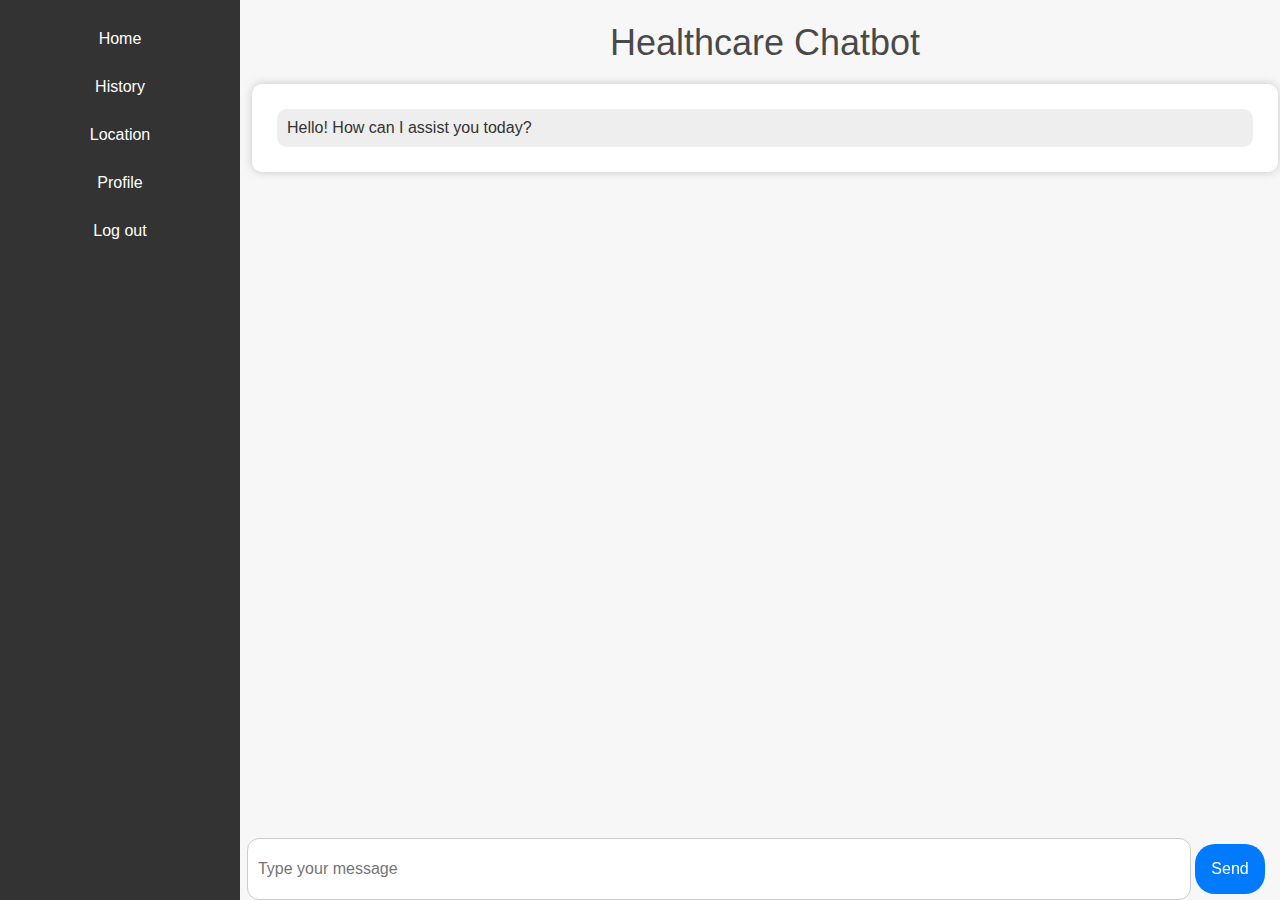
<file: authentication/chathome.html>
<!DOCTYPE html>
<html lang="en">
<head>
    <meta charset="UTF-8">
    <meta name="viewport" content="width=device-width, initial-scale=1.0">
    <title>Home</title>
    <script src="https://code.jquery.com/jquery-3.7.1.js" integrity="sha256-eKhayi8LEQwp4NKxN+CfCh+3qOVUtJn3QNZ0TciWLP4=" crossorigin="anonymous"></script>
    <style>
        body {
    font-family: Arial, sans-serif;
    background-color: #f7f7f7;
    margin: 0;
    padding: 0;
}

#container {
    display: flex;
}

#sidebar {
    width: 200px;
    background-color: #333;
    color: #fff;
    padding: 20px;
    position: fixed;
    height: 100%;
}

#content {
    flex-grow: 1;
    padding: 2px;
    margin-left: 250px;
    max-width: auto;
    margin-bottom: 50px;
}

.nav-link {
    display: block;
    color: #fff;
    text-decoration: none;
    padding: 10px;
    margin-bottom: 10px;
    transition: background-color 0.3s;
    text-align: center;
}

.nav-link:hover {
    background-color: #555;
}

.chat-container {
    background-color: #fff;
    box-shadow: 0 0 10px rgba(0, 0, 0, 0.2);
    border-radius: 10px;
    padding: 20px;
}

.header {
    text-align: center;
    opacity: 0.7;
    font-size: 36px;
    margin-bottom: 20px;
    margin-top: 20px;
}

.user-message {
    background-color: #007BFF;
    color: #fff;
    border-radius: 10px;
    margin: 5px;
    padding: 10px;
    display: inline-block;
}

.bot-message {
    background-color: #eee;
    color: #333;
    border-radius: 10px;
    margin: 5px;
    padding: 10px;
    display: block;
}

.input-container {
    margin-left: 180px;
    position: fixed;
    bottom: 0;
    left: 0;
    width: 90%;
    text-align: center;
}

input[type="text"] {
    width: 80%;
    height: 40px;
    border: 1px solid #ccc;
    border-radius: 12px;
    padding: 10px;
    font-size: 16px;
}

input[type="submit"] {
    width: 70px;
    height: 50px;
    background-color: #007BFF;
    color: #fff;
    border: none;
    border-radius: 20px;
    font-size: 16px;
    cursor: pointer;
}
    </style>
</head>
<body>
 
    <div id="container">
        <div id="sidebar">
            <a href="/chathome" class="nav-link">Home</a>
            <a href="/chathistory" class="nav-link">History</a>
            <a href="https://www.google.com/maps/search/near+by+hospital+to+me/@29.8646859,77.8938783,15z/data=!3m1!4b1?entry=ttu" class="nav-link">Location</a>
            <a href="/profile" class="nav-link">Profile</a>
            <a href="/signout" class="nav-link">Log out</a>
        </div>
        <div id="content">
            <div class="header">Healthcare Chatbot</div>
            <div class="chat-container" id="chat-container">
                <div class="message bot-message">Hello! How can I assist you today?</div>
            </div>
            <div class="input-container">
            <form action ="#" method="post" id="message-form">
                <input type="text" name="bot" id="user-input" placeholder="Type your message">
               

                <input type="submit" id="submit-button" value="Send">
            </form>
            </div>
        </div>
    </div>

    <script>
        const chatContainer = document.getElementById("chat-container");
        const userInput = document.getElementById("user-input");
        const sendButton = document.getElementById("submit-button");
        const messageForm = document.getElementById("message-form");
        var a=0;
        // Function to send the user's message
        function sendMessage(event) {
            event.preventDefault(); // Prevent the form from submitting
            
            const userMessage = userInput.value;
            userInput.value = '';
        
            addMessage("user", userMessage);
        
            // Store the message in the database
            
           console.log("upper");
            $.get('/authentication/getResponse',{userM:userMessage}).done(function(data){
                console.log("hey");
                var returnMessage="<p class='message bot-message'>"+data+"</p>"
                $('#chat-container').append(returnMessage)
               

                    
            
            })
           <!-- console.log(returnMessage); -->
            
        }
        
        sendButton.addEventListener("click", sendMessage);
        messageForm.addEventListener("submit", sendMessage);
        
        function addMessage(sender, message) {
            const messageDiv = document.createElement("div");
            messageDiv.className = sender + "-message";
            messageDiv.textContent = message;
            chatContainer.appendChild(messageDiv);
            messageDiv.scrollIntoView();
        }
        
        
        </script>
        


        
        
</body>
</html>
</file>
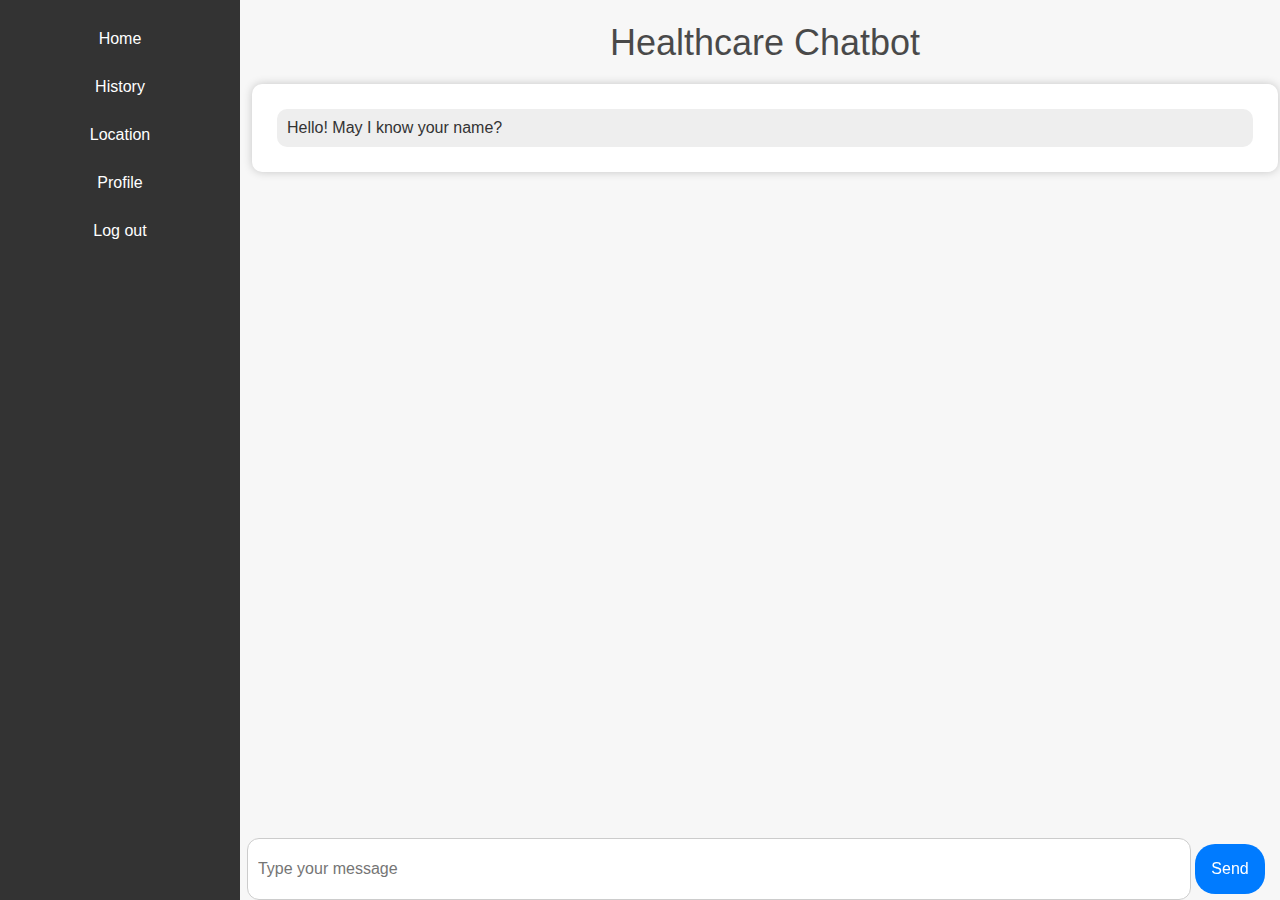
<file: templates/authentication/chathome.html>
<!DOCTYPE html>
<html lang="en">
<head>
    <meta charset="UTF-8">
    <meta name="viewport" content="width=device-width, initial-scale=1.0">
    <title>Home</title>
    <script src="https://code.jquery.com/jquery-3.7.1.js" integrity="sha256-eKhayi8LEQwp4NKxN+CfCh+3qOVUtJn3QNZ0TciWLP4=" crossorigin="anonymous"></script>
    <style>
        body {
    font-family: Arial, sans-serif;
    background-color: #f7f7f7;
    margin: 0;
    padding: 0;
}

#container {
    display: flex;
}

#sidebar {
    width: 200px;
    background-color: #333;
    color: #fff;
    padding: 20px;
    position: fixed;
    height: 100%;
}

#content {
    flex-grow: 1;
    padding: 2px;
    margin-left: 250px;
    max-width: auto;
    margin-bottom: 50px;
}

.nav-link {
    display: block;
    color: #fff;
    text-decoration: none;
    padding: 10px;
    margin-bottom: 10px;
    transition: background-color 0.3s;
    text-align: center;
}

.nav-link:hover {
    background-color: #555;
}

.chat-container {
    background-color: #fff;
    box-shadow: 0 0 10px rgba(0, 0, 0, 0.2);
    border-radius: 10px;
    padding: 20px;
}

.header {
    text-align: center;
    opacity: 0.7;
    font-size: 36px;
    margin-bottom: 20px;
    margin-top: 20px;
}

.user-message {
    background-color: #007BFF;
    color: #fff;
    border-radius: 10px;
    margin: 5px;
    padding: 10px;
    display: inline-block;
}

.bot-message {
    background-color: #eee;
    color: #333;
    border-radius: 10px;
    margin: 5px;
    padding: 10px;
    display: block;
}

.input-container {
    margin-left: 180px;
    position: fixed;
    bottom: 0;
    left: 0;
    width: 90%;
    text-align: center;
}

input[type="text"] {
    width: 80%;
    height: 40px;
    border: 1px solid #ccc;
    border-radius: 12px;
    padding: 10px;
    font-size: 16px;
}

input[type="submit"] {
    width: 70px;
    height: 50px;
    background-color: #007BFF;
    color: #fff;
    border: none;
    border-radius: 20px;
    font-size: 16px;
    cursor: pointer;
}
    </style>
</head>
<body>
 
    <div id="container">
        <div id="sidebar">
            <a href="/chathome" class="nav-link">Home</a>
            <a href="/chathistory" class="nav-link">History</a>
            <a href="https://www.google.com/maps/search/near+by+hospital+to+me/@29.8646859,77.8938783,15z/data=!3m1!4b1?entry=ttu" class="nav-link">Location</a>
            <a href="/profile" class="nav-link">Profile</a>
            <a href="/signout" class="nav-link" onclick="fun()">Log out</a>
        </div>
        <div id="content">
            <div class="header">Healthcare Chatbot</div>
            <div class="chat-container" id="chat-container">
                <div class="message bot-message">Hello! May I know your name?</div>
            </div>
            <div class="input-container">
            <form action ="#" method="post" id="message-form">
                <input type="text" name="bot" id="user-input" placeholder="Type your message">
               

                <input type="submit" id="submit-button" value="Send">
            </form>
            </div>
        </div>
    </div>

    <script>

        function fun(){
            alert("You've been logged out successfully")
        }
        const chatContainer = document.getElementById("chat-container");
        const userInput = document.getElementById("user-input");
        const sendButton = document.getElementById("submit-button");
        const messageForm = document.getElementById("message-form");
        
        // Function to send the user's message
        function sendMessage(event) {
            event.preventDefault(); // Prevent the form from submitting
        
            const userMessage = userInput.value;
            userInput.value = '';
        
            addMessage("user", userMessage);
        
            // Store the message in the database
            var returnMessage;
            $.get('/authentication/getResponse',{userM:userMessage}).done(function(data){
                 returnMessage="<p class='message bot-message'>"+data+"</p>"
                $('#chat-container').append(returnMessage)    
                chatContainer.lastElementChild.scrollIntoView();
            })
            
        }
        
        sendButton.addEventListener("click", sendMessage);
        messageForm.addEventListener("submit", sendMessage);
        
        function addMessage(sender, message) {
            const messageDiv = document.createElement("div");
            messageDiv.className = sender + "-message";
            messageDiv.textContent = message;
            chatContainer.appendChild(messageDiv);
            messageDiv.scrollIntoView();
        }
        
        
        </script>
        


        
        
</body>
</html>
</file>
